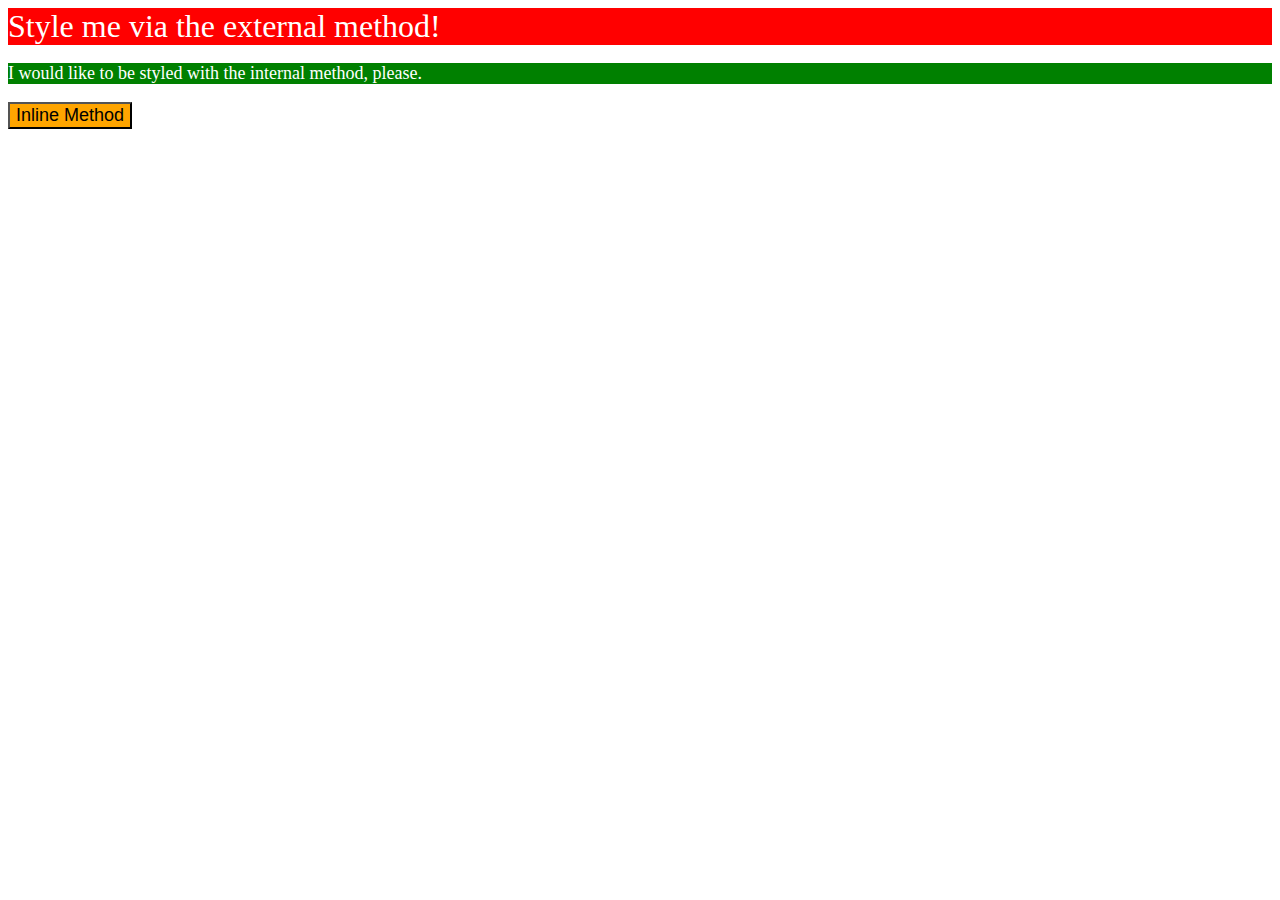
<file: foundations/01-css-methods/index.html>
<!DOCTYPE html>
<html lang="en">
  <head>
    <meta charset="UTF-8">
    <meta http-equiv="X-UA-Compatible" content="IE=edge">
    <meta name="viewport" content="width=device-width, initial-scale=1.0">
    <title>Methods for Adding CSS</title>
    <link rel="stylesheet" href="styles.css">
    <style>
      p {
        background-color: green;
        color: white;
        font-size: 18px;
      }
    </style>
  </head>
  <body>
    <div>Style me via the external method!</div>
    <p>I would like to be styled with the internal method, please.</p>
    <button style="color: black; background-color: orange; font-size: 18px;">Inline Method</button>
  </body>
</html>
</file>
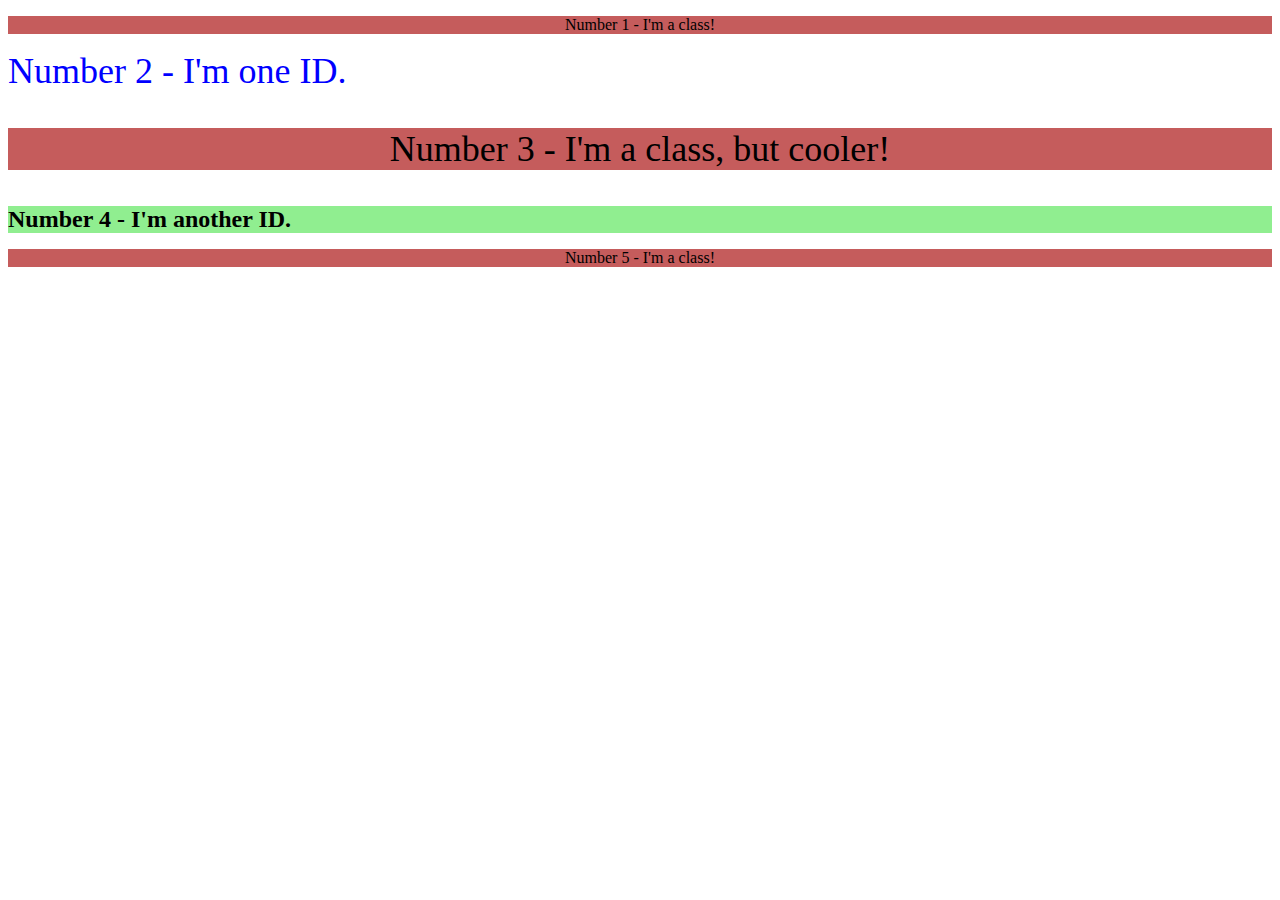
<file: foundations/02-class-id-selectors/index.html>
<!DOCTYPE html>
<html lang="en">
  <head>
    <meta charset="UTF-8">
    <meta http-equiv="X-UA-Compatible" content="IE=edge">
    <meta name="viewport" content="width=device-width, initial-scale=1.0">
    <title>Class and ID Selectors</title>
    <link rel="stylesheet" href="style.css">
  </head>
  <body>
    <p class="odd-class">Number 1 - I'm a class!</p>
    <div id="n-two">Number 2 - I'm one ID.</div>
    <p class="odd-class" style="font-size: 36px;">Number 3 - I'm a class, but cooler!</p>
    <div id="n-three">Number 4 - I'm another ID.</div>
    <p class="odd-class">Number 5 - I'm a class!</p>
  </body>
</html>
</file>
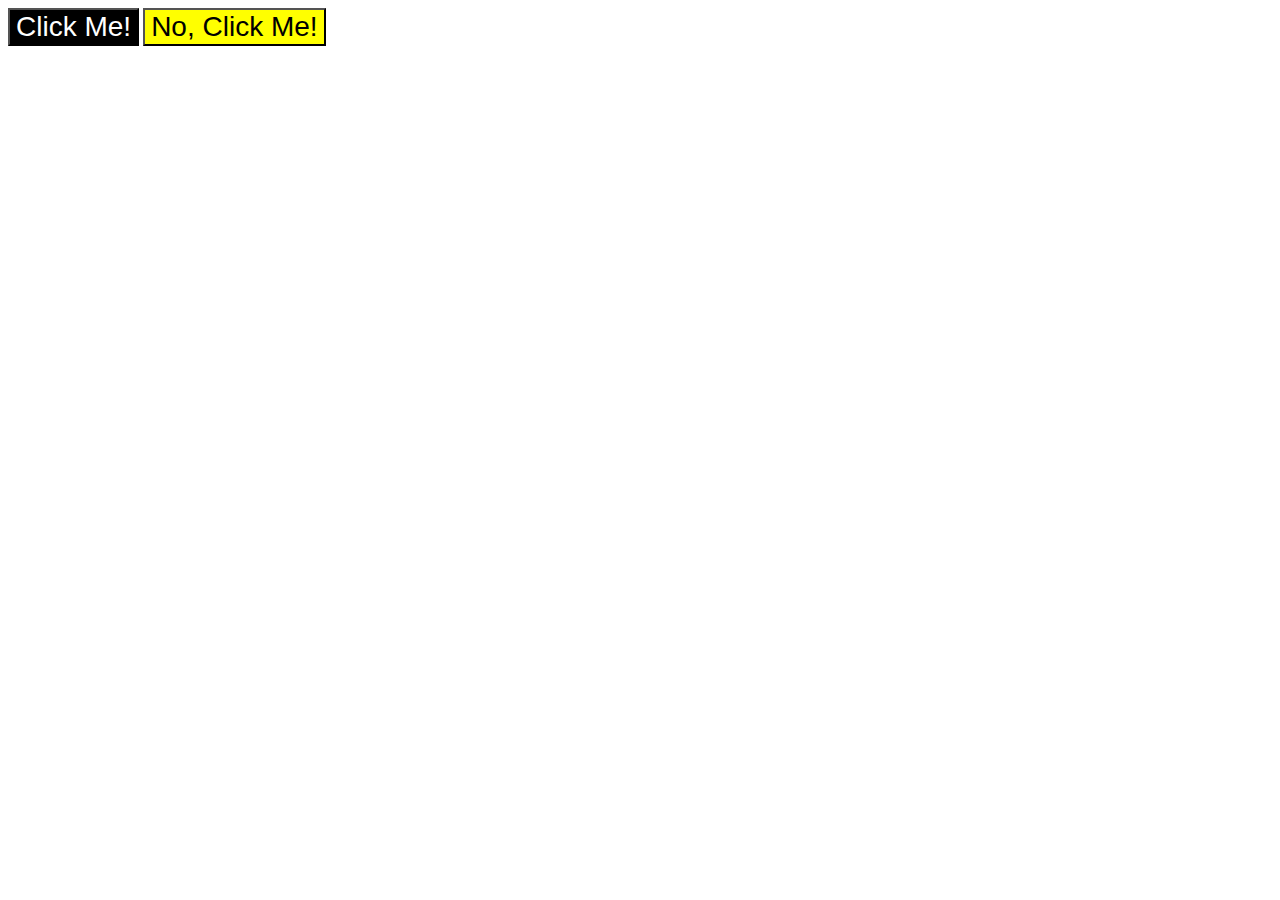
<file: foundations/03-grouping-selectors/index.html>
<!DOCTYPE html>
<html lang="en">
  <head>
    <meta charset="UTF-8">
    <meta http-equiv="X-UA-Compatible" content="IE=edge">
    <meta name="viewport" content="width=device-width, initial-scale=1.0">
    <title>Grouping Selectors</title>
    <link rel="stylesheet" href="style.css">
  </head>
  <body>
    <button class="black">Click Me!</button>
    <button class="yellow">No, Click Me!</button>
  </body>
</html>
</file>
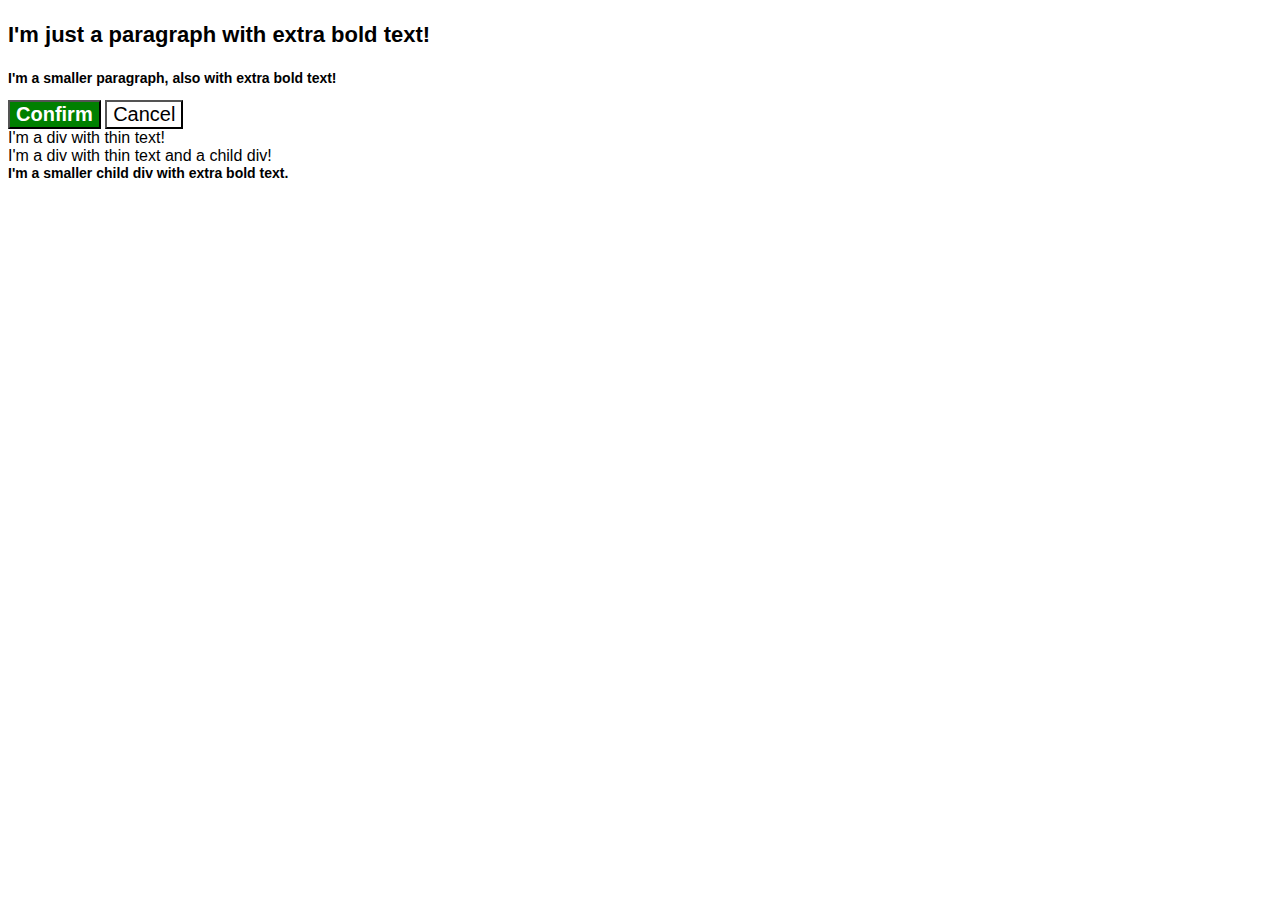
<file: foundations/06-cascade-fix/index.html>
<!DOCTYPE html>
<html lang="en">
  <head>
    <meta charset="UTF-8">
    <meta http-equiv="X-UA-Compatible" content="IE=edge">
    <meta name="viewport" content="width=device-width, initial-scale=1.0">
    <title>Fix the Cascade</title>
    <link rel="stylesheet" href="style.css">
  </head>
  <body>
    <p class="norm-para">I'm just a paragraph with extra bold text!</p>
    <p class="para small-para">I'm a smaller paragraph, also with extra bold text!</p>

    <button id="confirm-button" class="button confirm">Confirm</button>
    <button id="cancel-button" class="button cancel">Cancel</button>

    <div class="text">I'm a div with thin text!</div>
    <div class="text">I'm a div with thin text and a child div!
      <div class="text child">I'm a smaller child div with extra bold text.</div>
    </div>
  </body>
</html>
</file>
<file: foundations/01-css-methods/styles.css>
div {
    background-color: red;
    color: white;
    font-size: 32px;
}
</file>
<file: foundations/02-class-id-selectors/style.css>
.odd-class {
    background-color: rgb(197, 92, 92);
    color: rgb(rgb(0, 0, 0), green, blue);
    font-style: Verdana,;
    text-align: center;
}

#n-two {
    color: blue;
    font-size: 36px;
}
#n-three {
    color: black;
    background-color: lightgreen;
    font-weight: bold;
    font-size: 24px;
}
</file>
<file: foundations/03-grouping-selectors/style.css>
.black,
.yellow {
    font-size: 28px;
    font-style: Helvetica, "Times new roman", sans-serif;
    text-align: center;
}

.black {
    background-color: black; 
    color: white;
}

.yellow {
    background-color: yellow;
}
</file>
<file: foundations/06-cascade-fix/style.css>
body {
  font-family: Arial, Helvetica, sans-serif;
}

.norm-para,
.para,
.small-para {
  color: hsl(0, 0%, 0%);
  font-weight: 800;
}

.small-para {
  font-size: 14px;
  font-weight: 800;
}

.norm-para {
  font-size: 22px;
}

.confirm {
  background: green;
  color: white;
  font-weight: bold;
  font-size: 20px;
} 


.cancel {
  color: rgb(0, 0, 0);
  background-color: white;
  font-size: 20px;
}

.child {
  color: rgb(0, 0, 0);
  font-weight: 100;
  font-size: 22px;
}

div .text {
  color: rgb(0, 0, 0);
  font-size: 14px;
  font-weight: 800;
}
</file>
